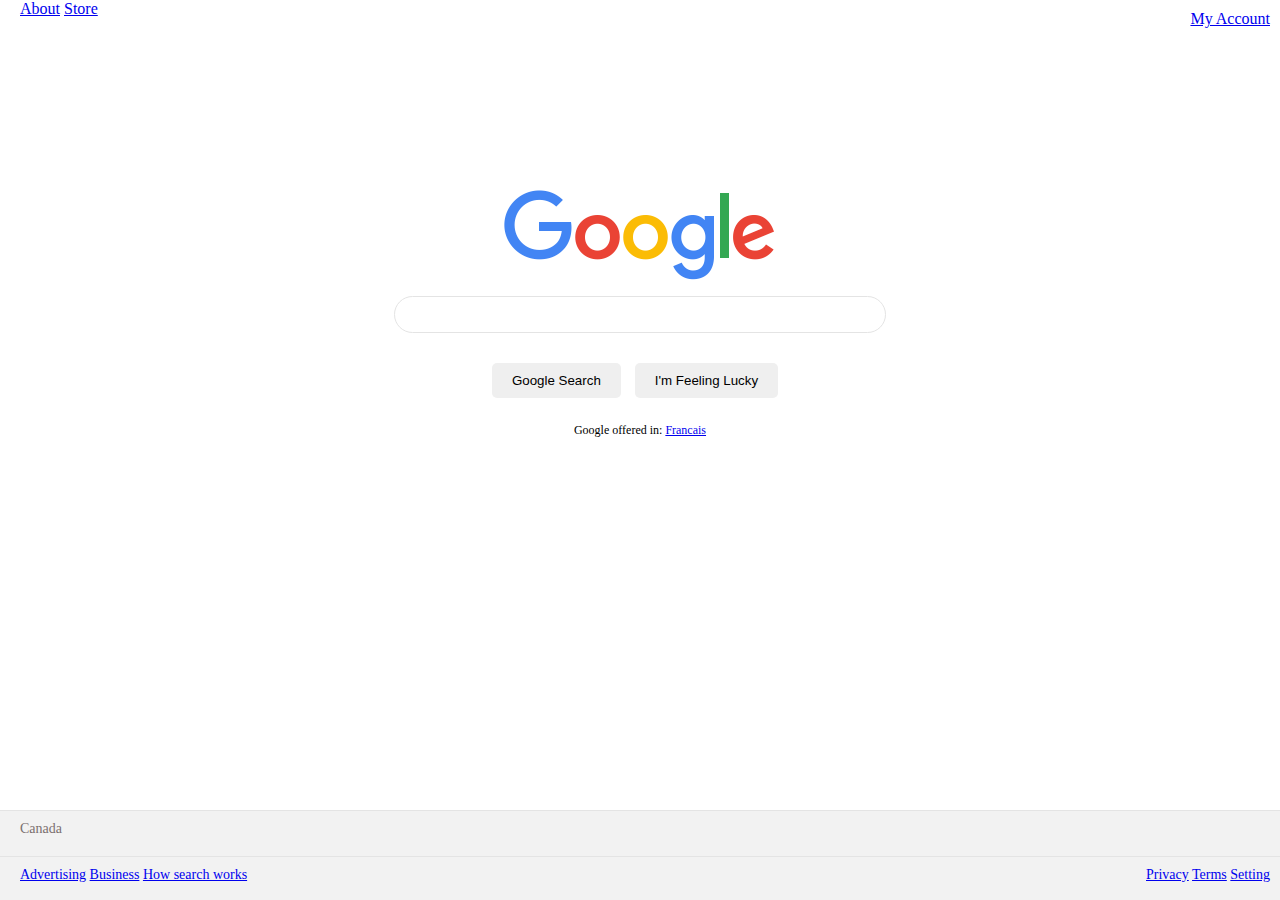
<file: boogle.html>
<!DOCTYPE html>
<html lang="en">
<head>
    <meta charset="UTF-8">
    <title>Boogle</title>
    <link rel="stylesheet" href="Boogle-style.css">
</head>
<body>

<div id="navigation">
    <span class="float-left"></span>
        <a href="#">About</a>
        <a href="#">Store</a>

    <span class="float-right">
        <a href="#">My Account</a>
    </span>


</div>

<div id="main">
    <img src="logo.png">
   <div>
       <input type="text" id="searchbar" width="500px">
   </div>
    <div>
        <button>Google Search</button>
        <button>I'm Feeling Lucky</button>
    </div>
    <div id="lang">
        <span>Google offered in: <a href="#">Francais</a></span>
    </div>

</div>

<div id="footer">

    <div id="top-footer">
        <span class="float-left"> Canada </span>

    </div>

<div id="bottom-footer">
    <span class="float-left">
        <a href="#">Advertising</a>
        <a href="#">Business</a>
        <a href="#">How search works</a>
    </span>
    <span class="float-right">
        <a href="#">Privacy</a>
        <a href="#">Terms</a>
        <a href="#">Setting</a>
    </span>

</div>

</div>


</body>

</html>
</file>
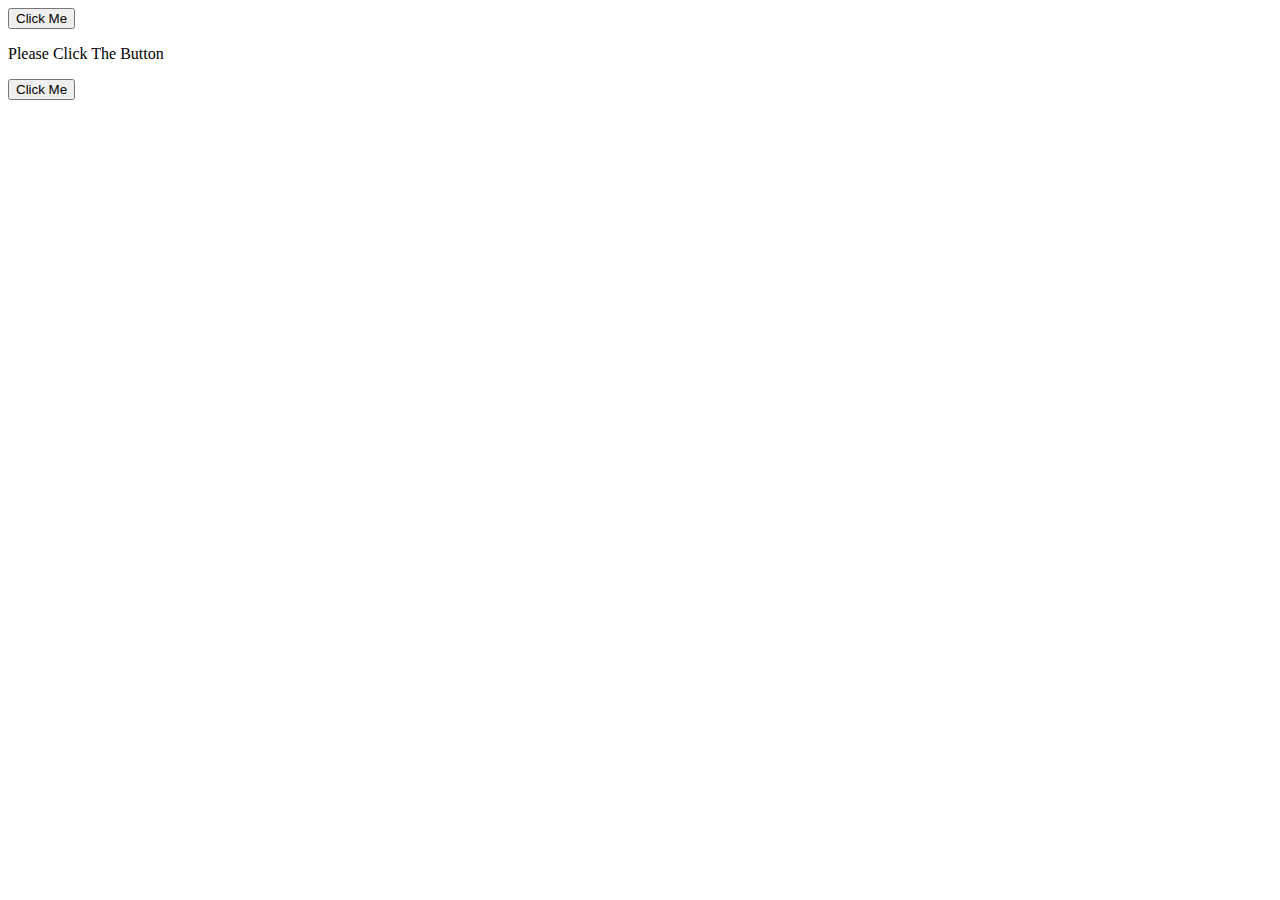
<file: index1.html>
<!DOCTYPE html>
<html lang="en"></html>


<link rel="stylesheet" href="style1.css">



<body>

<div id="navigation">

</div>

<div class="main">

</div>

<div class="move">
    Some text
</div>

<div class="relative1">
    Div 1
</div>

<div class="relative2">
    Div 2
</div>

<div class="fixed">

</div>

<div>
    Some new text
</div>

<button>
    Click Me
</button>
<p>Please Click The Button</p>
</body>
<button>
    Click Me
</button>


<html> </html>
</file>
<file: Boogle-style.css>
#navigation{
    height:10%;
    width: auto;
    background-color: white;
}

#main{
    height: 80%;
    width: auto;
    background-color: white;
    text-align: center;

}

#searchbar{
    margin-top:10px;
    width: 450px;
    border-radius: 50px;
    padding: 10px 20px;
    border: 1px solid #e4e4e4;

}
#footer{
    position: fixed;
    bottom: 0;
    left: 0;
    width: 100%;
    height: 10%;
    color: #7b6f6f;
    font-size: 14px;
}
#top-footer{
    background-color: #f2f2f2;
    height:50%;
    width:100%;
    border-top:1px #e4e4e4 solid;
    border-bottom: 1px #e4e4e4 solid;

}
#bottom-footer{
    background-color: #f2f2f2;
    height: 50%;
    width: 100%;

}

#lang{
    font-size:12px;
    margin:25px;
}
.float-left{
    float:left;
    margin-top:10px;
    margin-left:20px;
}
.float-right{
    float:right;
    margin-top: 10px;
    margin-right:10px;
}

img{
    padding-top: 100px;

}
button{
    margin-top:30px;
    margin-right:10px;
    padding: 10px 20px;
    border-radius: 5px;
    border: none;
    background-color: f2f2f2;
}

body{
    margin:0;
    height: 100%;
}
html{
    height: 100%;
}
</file>
<file: style1.css>
#navigation{
    background-color: red;
    height: 50px;
    width: auto;
}

.main{
    background-color:red;
    width: 200px;
    margin: auto;
    height: 50px;

}

.move{
    background-color:red;
    margin: 100px;
    padding: 100px;

}

.relative1{
   background-color:red;
    position: relative;
    width: 300px;
    height: 50px;
}
.relative2{
    position: relative;
    top: -20px;
    left: 20px;
    background-color:green;
    width: 200px;
    height: 50px;
}

.fixed{
    position: fixed;
    bottom: 0px;
    right: 0px;
    width: 200px;
    height: 50px;
    background-color: blue;
}

div{
    display: none;
}
</file>
